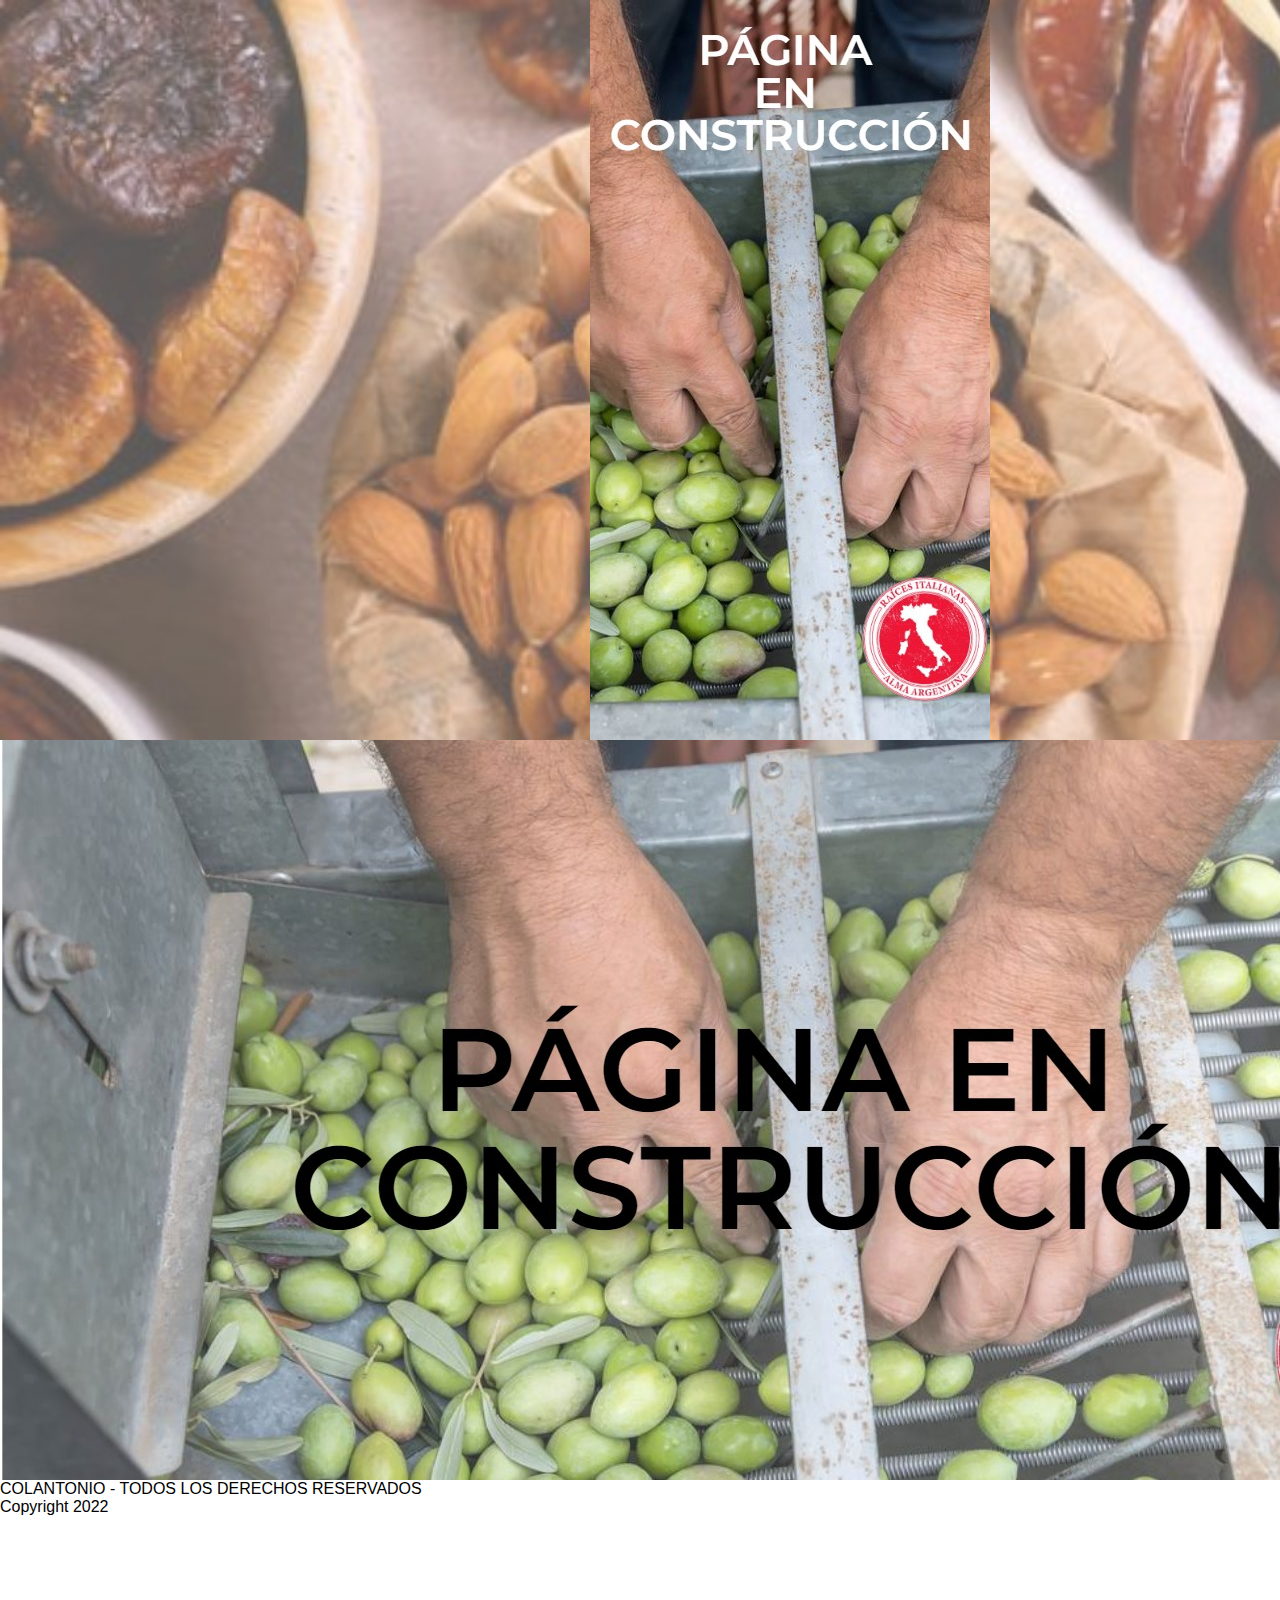
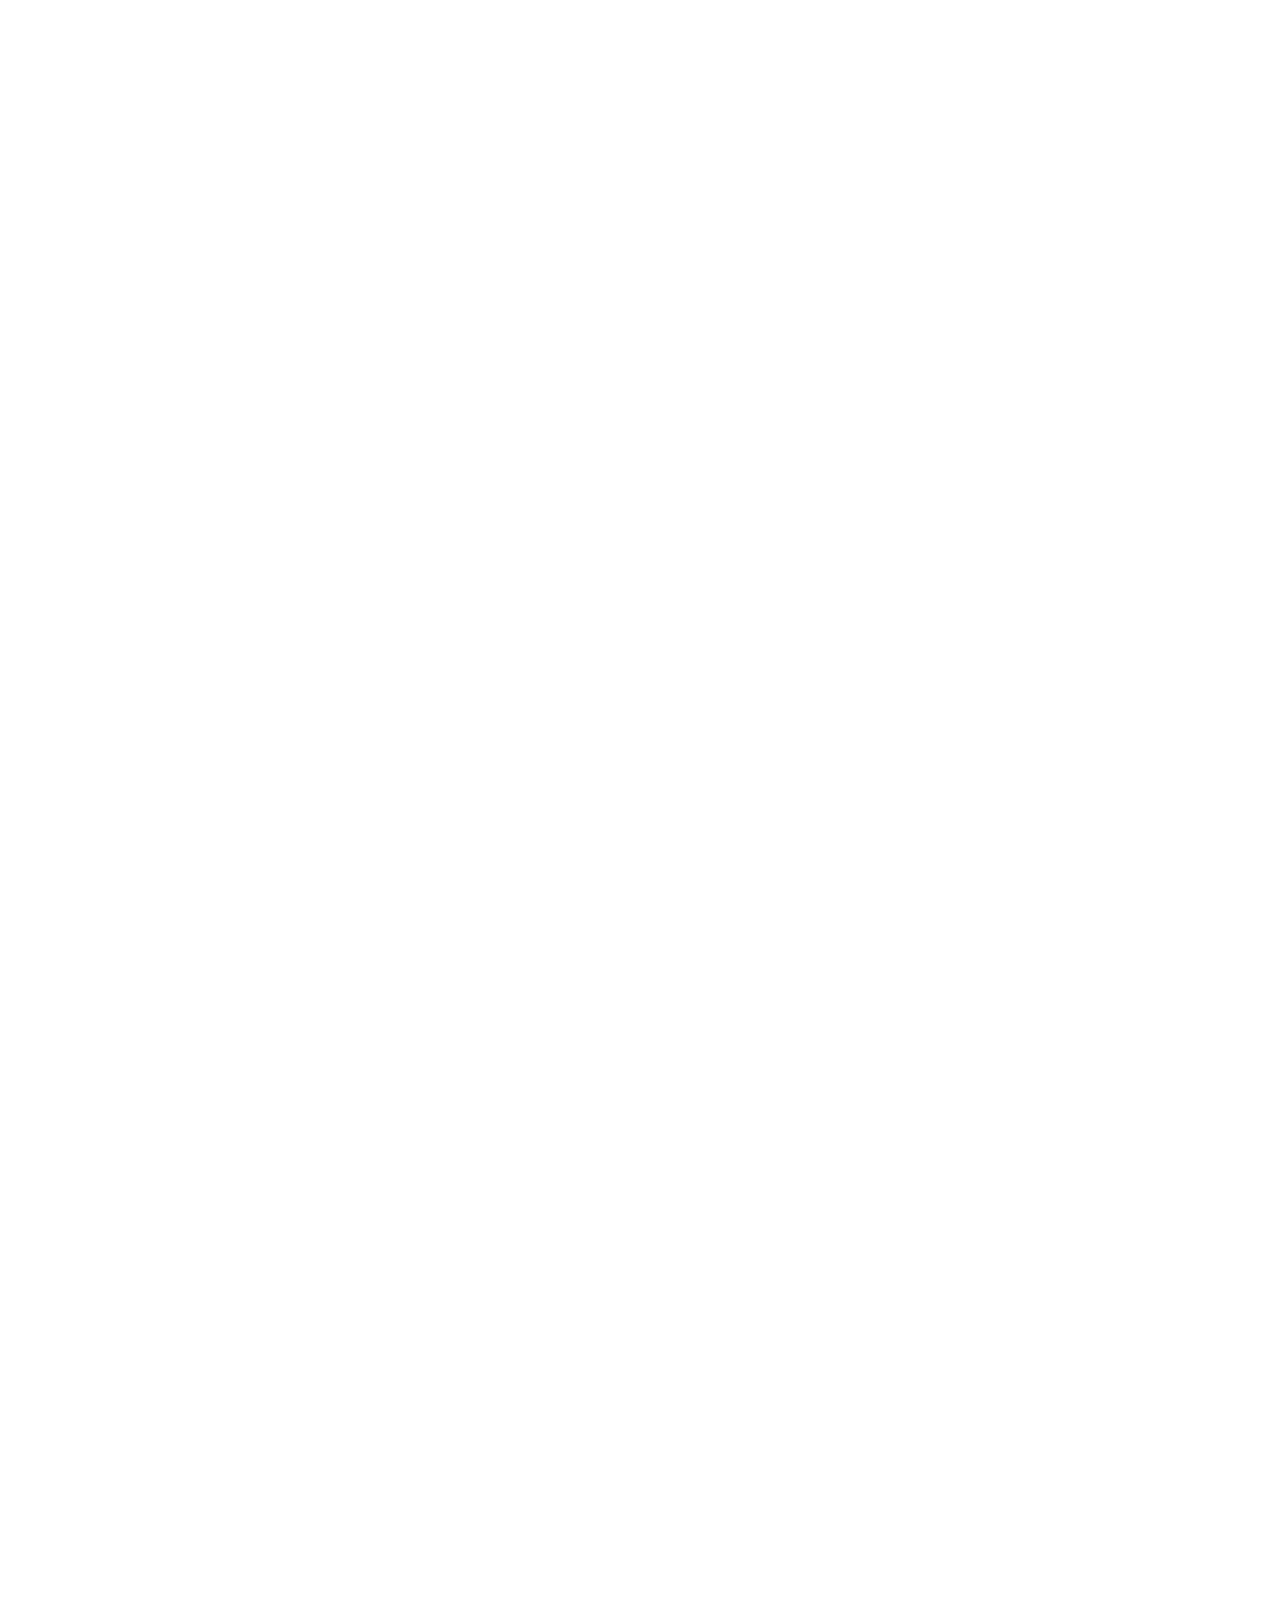
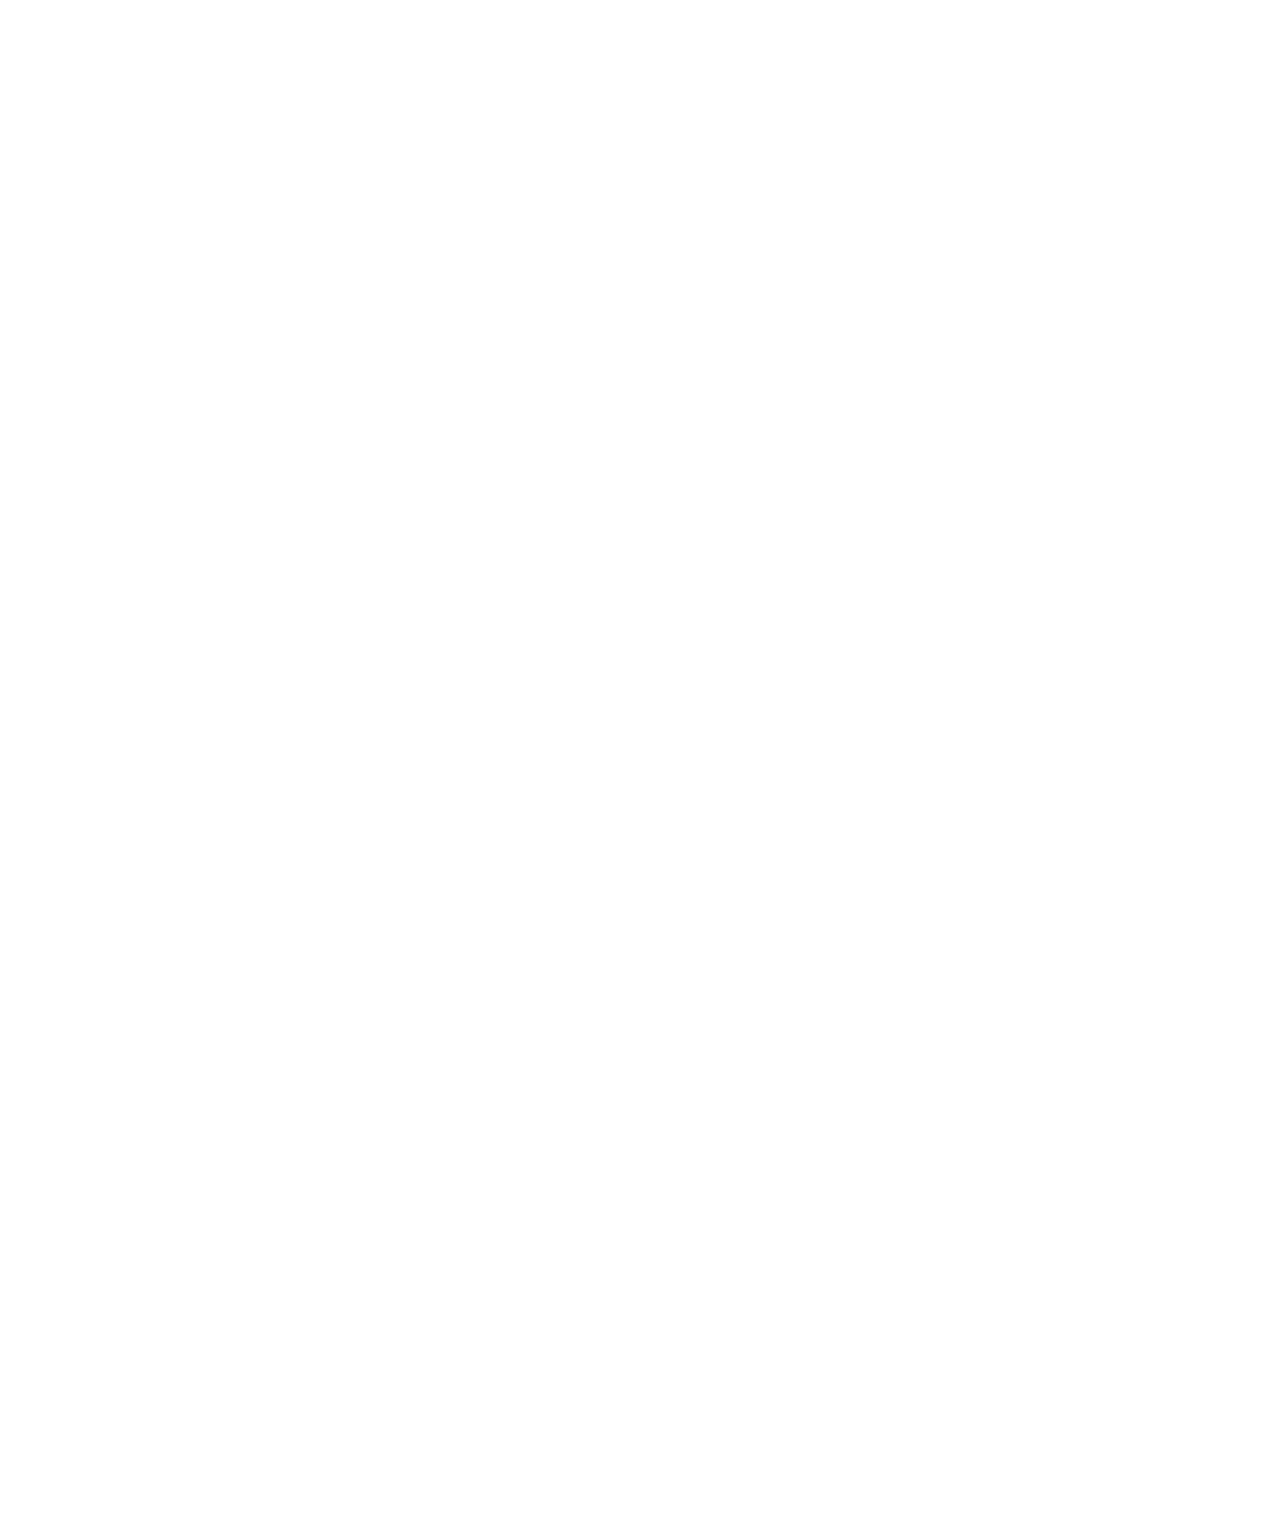
<file: index.html>
<!DOCTYPE html>
<html lang="es">
<head>  
    <meta charset="UTF-8">
    <meta http-equiv="X-UA-Compatible" content="IE=edge">
    <meta name="viewport" content="width=device-width, initial-scale=1.0">
    <link href="https://cdn.jsdelivr.net/npm/bootstrap@5.1.3/dist/css/bootstrap.min.css" rel="stylesheet" integrity="sha384-1BmE4kWBq78iYhFldvKuhfTAU6auU8tT94WrHftjDbrCEXSU1oBoqyl2QvZ6jIW3" crossorigin="anonymous">
    <link rel="stylesheet" href="css/styles.css">
    <link href="https://fonts.googleapis.com/css2?family=Rubik:wght@300&display=swap" rel="stylesheet">
    <title>Aceite de oliva Colantonio</title>
</head>
<body>
<section id="container-grid">

 <!-----------------------------INICIONOSOTROS-------------------------------->
 <nav class="mainGrid">


<img class="img-fluid" src="imagen/PAG.CONSTRUCCION.MOVIL.jpeg" class="imagenconstruccionmovil">


<img class="img-fluid" src="imagen/PAG.CONSTRUCCION.jpeg" class="imagenconstruccion">

 </nav>

  
    <!-------------------------FOOTER------------------------------>
    <nav>
    <footer>
        
            <p> COLANTONIO - TODOS LOS DERECHOS RESERVADOS</p>
        

    
            <p> Copyright 2022</p>
        

        </footer>
        </nav>
       
    <!------------------------------------------------------------->
    <script src="https://cdn.jsdelivr.net/npm/bootstrap@5.1.3/dist/js/bootstrap.min.js" integrity="sha384-QJHtvGhmr9XOIpI6YVutG+2QOK9T+ZnN4kzFN1RtK3zEFEIsxhlmWl5/YESvpZ13" crossorigin="anonymous"></script>

</body>

</html>
</file>
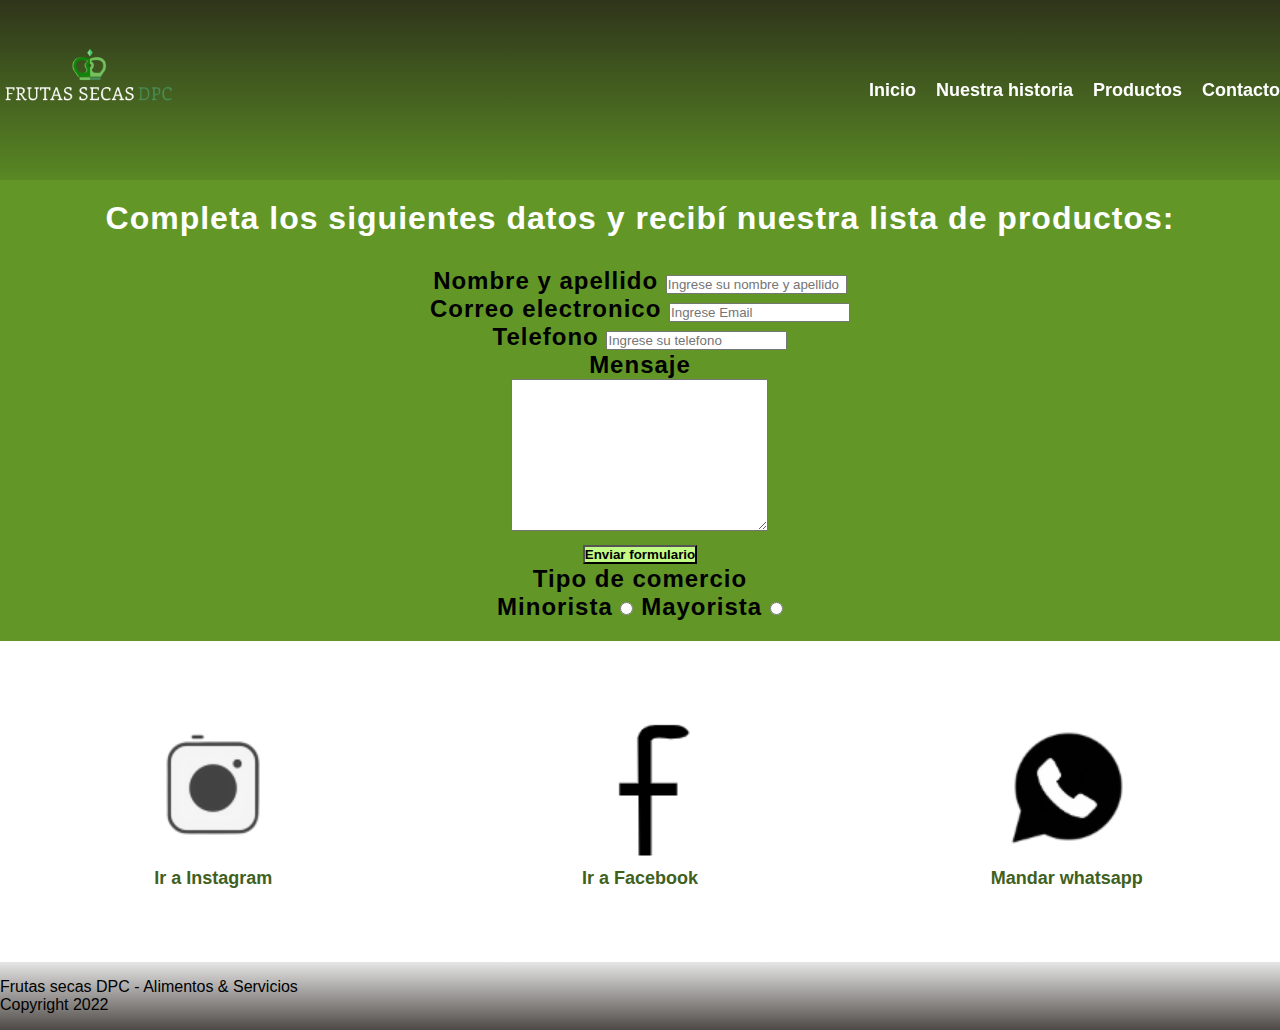
<file: pages/contacto.html>
<!DOCTYPE html>
<html lang="es">
<head>  
    <meta charset="UTF-8">
    <meta http-equiv="X-UA-Compatible" content="IE=edge">
    <meta name="viewport" content="width=device-width, initial-scale=1.0">
    <link rel="stylesheet" href="../css/styles.css">
    <link href="https://fonts.googleapis.com/css2?family=Rubik:wght@300&display=swap" rel="stylesheet">
    <title>Frutas Secas DPC</title>
</head>
<body>

        <!--------------------MENU NAVEGACION--------------------------->

        <header>
            <section class="headerflex">
                <img src="../imagen/LOGO FSDPC.png" class="logo">
    
                <ul class="link-navegacion">
                    <li><a href="../index.html">Inicio</a></li>
                    <li><a href="nuestrahistoria.html">Nuestra historia</a> </li>
                    <li><a href="productos.html">Productos</a> </li>
                    <li><a href="contacto.html">Contacto</a> </li>
                </ul>
            </section>
        </header>   
        <!--------------------FORMULARIO--------------------------->

<section class="containerGridContacto">


        <section class="formularioContacto"> 
            <form>
                <h3>Completa los siguientes datos y recibí nuestra lista de productos:</h3>
    
                    <div>
                        <label for="nombre">Nombre y apellido</label>
                        <input type="text" id="nombre" placeholder="Ingrese su nombre y apellido"  required>
                    </div>
                    <div>
                        <label for="correo">Correo electronico</label>
                        <input type="email" id="correo" placeholder="Ingrese Email" required>
                    </div>
                    <div>
                        <label for="telefono">Telefono</label>
                        <input type="number" id="telefono" placeholder="Ingrese su telefono" required>
                    </div>
                    <div>
                        <label for="mensaje">Mensaje</label>
                    </div>
                    <div>    
                        <textarea name="mensaje" id="mensaje" cols="30" rows="10"></textarea>
                    </div>
                    <div><!--El que envia informacion del formulario-->
    
                    <input type="submit" value="Enviar formulario" class="formulario__botonsubmit">
                </div>
                <!--FORMULARIO DE ELECCION-->
                <div>
                    <p>Tipo de comercio</p>
                    <label for "minorista">Minorista</label>
                    <input type="radio" name="comercio" id="minorista">
    
                    <label for "mayorista">Mayorista</label>
                    <input type="radio" name="comercio" id="mayorista">
                </div>
                </form>
                
    
                </section>
            

<!------------------------------CONTACTOREDES------------------------------------->
    <section class="redesContacto">
    
        <nav class="redesinstagramcontacto">
            <div>
            <img src= "../imagen/instagram.png" class="imageninstagram">  
        </div>
     <a href="http://www.instagram.com/frutas_secas_argentina">Ir a Instagram</a>
    </nav>
    
    
    
        <nav class="redesfacebookcontacto">
            <div>
            <img src= "../imagen/instagram (1).png" class="imagenfacebook">  
        </div>
         
     <a href="http://www.facebook.com">Ir a Facebook</a>
        </nav>
    
    
     
        <nav class="redeswhatsappcontacto">
            <div>
            <img src= "../imagen/whatsapp.png" class="imagenwhatsapp">  
        </div>
        <a href="http://api.whatsapp.com/send?phone=5491139182035">Mandar whatsapp</a>
        </nav>
   
</section>

</section>
        <!--------------------FOOTER--------------------------->

        <footer>
            <nav class="footerGrid">
                <p> Frutas secas DPC - Alimentos & Servicios</p>
        
                <p> Copyright 2022</p>
        
            </nav>
        </footer>

</body>
</file>
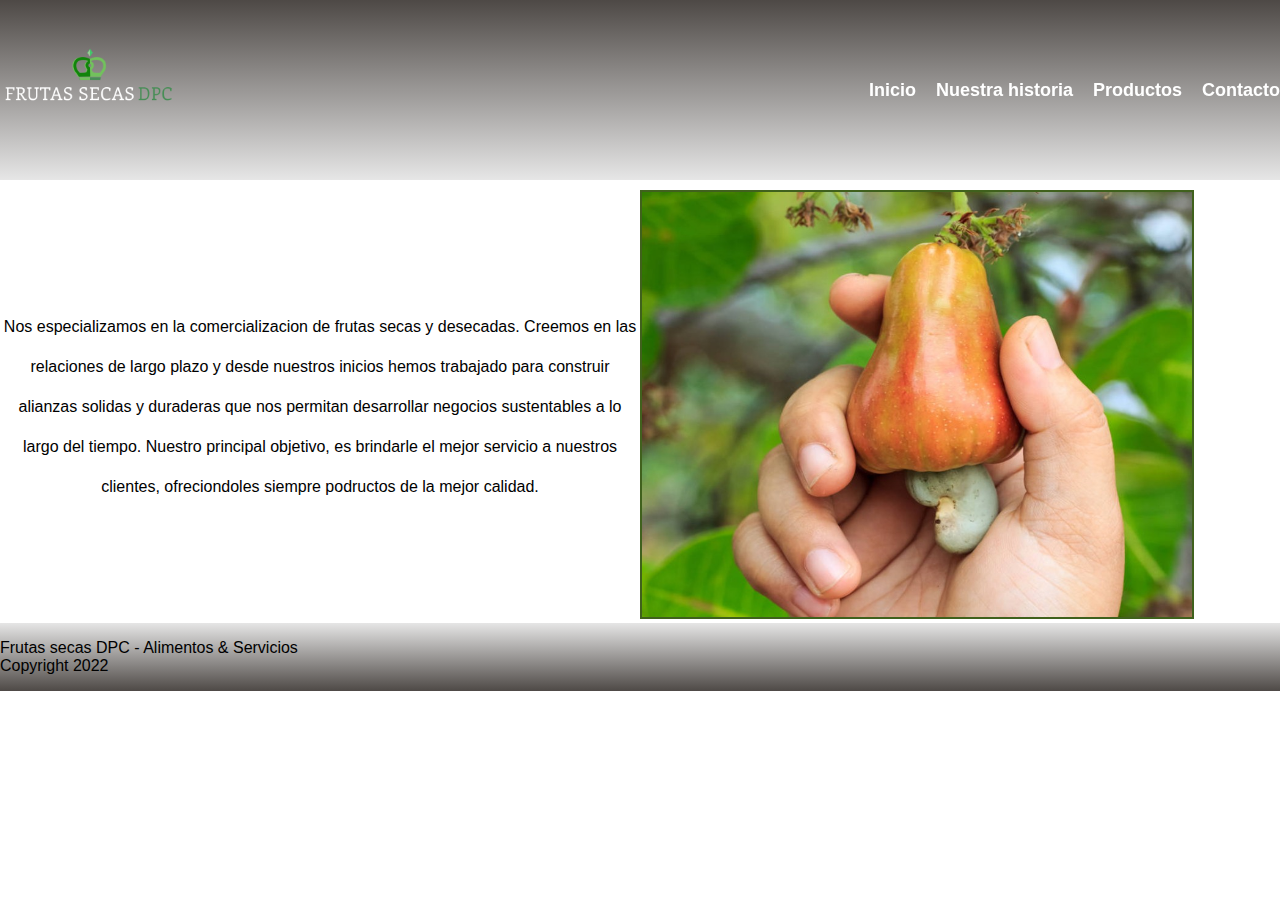
<file: pages/nuestrahistoria.html>
<!DOCTYPE html>
<html lang="es">
<head>  
    <meta charset="UTF-8">
    <meta http-equiv="X-UA-Compatible" content="IE=edge">
    <meta name="viewport" content="width=device-width, initial-scale=1.0">
    <link rel="stylesheet" href="../css/styles.css">
    <link href="https://fonts.googleapis.com/css2?family=Rubik:wght@300&display=swap" rel="stylesheet">
    <title>Frutas Secas DPC</title>
</head>
<body>

    <!-------------------------------MENU NAVEGACION----------------------------------->

    <header>
        <section class="headerflex">
            <img src="../imagen/LOGO FSDPC.png" class="logo">

            <ul class="link-navegacion">
                <li><a href="../index.html">Inicio</a></li>
                <li><a href="nuestrahistoria.html">Nuestra historia</a> </li>
                <li><a href="productos.html">Productos</a> </li>
                <li><a href="contacto.html">Contacto</a> </li>
            </ul>
        </section>
    </header>   
    
    <!---------------------------HISTORIA------------------------------------------------>

    <section class="nuestrahistoria">

        <div class="nuestrahistoria__article">
                <article>
                    Nos especializamos en la comercializacion de frutas secas y desecadas.
                    Creemos en las relaciones de largo plazo y desde nuestros inicios hemos trabajado para construir alianzas solidas y duraderas que nos permitan desarrollar negocios sustentables a lo largo del tiempo.
                    Nuestro principal objetivo, es brindarle el mejor servicio a nuestros clientes, ofreciondoles siempre podructos de la mejor calidad.
                </article>          
         </div>

                <div class="nuestrahistoria__imagen">
                <img src="../imagen/Caju.jpeg" class="nuestrahistoria__imagen--imagen">
                </div>

            </section>   
            
     <!------------------------------------------------------------------>
     <nav class="footerGrid">
     <footer>
            <p> Frutas secas DPC - Alimentos & Servicios</p>

            <p> Copyright 2022</p>

       
       
    </footer>
</nav>
</body>
</file>
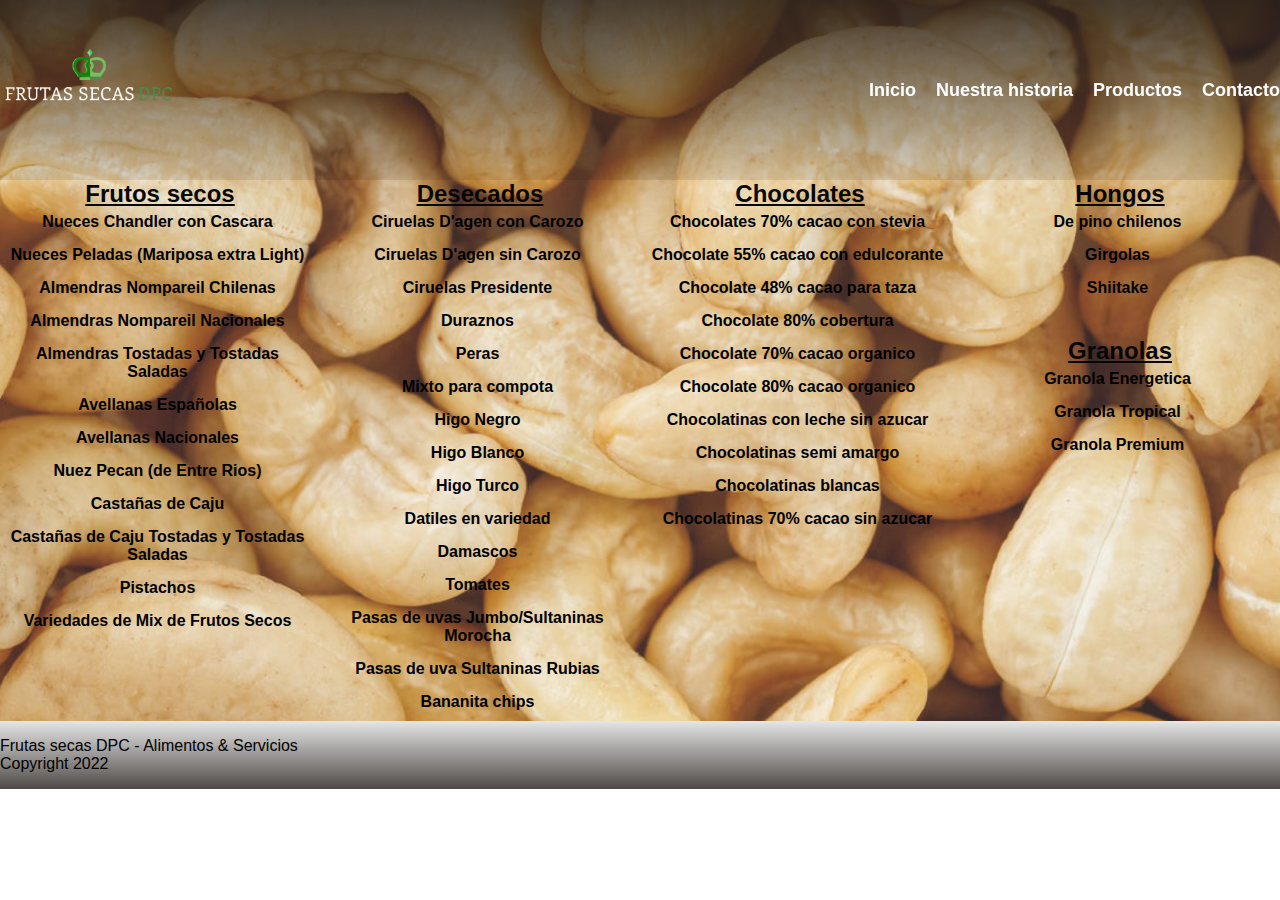
<file: pages/productos.html>
<!DOCTYPE html>
<html lang="es">
<head>  
    <meta charset="UTF-8">
    <meta http-equiv="X-UA-Compatible" content="IE=edge">
    <meta name="viewport" content="width=device-width, initial-scale=1.0">
    <link rel="stylesheet" href="../css/styles.css">
    <link href="https://fonts.googleapis.com/css2?family=Rubik:wght@300&display=swap" rel="stylesheet">
    <title>Frutas Secas DPC</title>
</head>
<body>


            <!--------------------MENU NAVEGACION----------------------->
            <header>
                <section class="headerflex">
                    <img src="../imagen/LOGO FSDPC.png" class="logo">
        
                    <ul class="link-navegacion">
                        <li><a href="../index.html">Inicio</a></li>
                        <li><a href="nuestrahistoria.html">Nuestra historia</a> </li>
                        <li><a href="productos.html">Productos</a> </li>
                        <li><a href="contacto.html">Contacto</a> </li>
                    </ul>
                </section>
            </header>   
           
        <!-------------------PRODUCTOS------------------------------------->
        <section class="productosGridpage">

<section class="productosGrid1">
            <div>
            <h2>Frutos secos</h2>

            <nav class="productos-lista">
            <ul>
            <li>Nueces Chandler con Cascara</li>
            <li>Nueces Peladas (Mariposa extra Light)</li>
            <li>Almendras Nompareil Chilenas</li>
            <li>Almendras Nompareil Nacionales</li>
            <li>Almendras Tostadas y Tostadas Saladas</li>
            <li> Avellanas Españolas</li>
            <li>Avellanas Nacionales</li>
            <li>Nuez Pecan (de Entre Rios)</li>
            <li>Castañas de Caju</li>
            <li>Castañas de Caju Tostadas y Tostadas Saladas</li>
            <li>Pistachos</li>
            <li>Variedades de Mix de Frutos Secos</li>
            </ul>
            </nav>

            </div>
        </section>

<section class="productosGrid2">
            <div>

                <h2>Desecados</h2>

                <ul class="productos-lista">
            <li>Ciruelas D'agen con Carozo</li>
            <li>Ciruelas D'agen sin Carozo</li>
            <li>Ciruelas Presidente</li>
            <li>Duraznos</li>
            <li>Peras</li>
            <li>Mixto para compota</li>
            <li>Higo Negro</li>
            <li>Higo Blanco</li>
            <li>Higo Turco</li>
            <li>Datiles en variedad</li>
            <li>Damascos</li>
            <li>Tomates</li>
            <li>Pasas de uvas Jumbo/Sultaninas Morocha</li>
            <li>Pasas de uva Sultaninas Rubias</li>
            <li>Bananita chips</li>
                </ul>
            </div>
        </section>

        <section class="productosGrid3">
            <div>

            <h2>Chocolates</h2>

            <ul class="productos-lista">
               <li>Chocolates 70% cacao con stevia</li> 
               <li>Chocolate 55% cacao con edulcorante</li>
               <li>Chocolate 48% cacao para taza</li>
               <li>Chocolate 80% cobertura</li>
               <li>Chocolate 70% cacao organico</li>
               <li>Chocolate 80% cacao organico</li>
               <li>Chocolatinas con leche sin azucar</li>
               <li>Chocolatinas semi amargo</li>
               <li>Chocolatinas blancas</li>
               <li>Chocolatinas 70% cacao sin azucar</li>
            
            </ul>
        </div>
        
        </section>

        <section class="productosGrid4">
        <div>
            <h2>Hongos</h2>
            <ul class="productos-lista">
                <li>De pino chilenos</li>
                <li>Girgolas</li>
                <li>Shiitake</li>
            </ul>
            <p>Granolas</p>
            <ul class="productos-lista">
                <li>Granola Energetica</li>
                <li>Granola Tropical</li>
                <li>Granola Premium</li>
            </ul>
        </div>
    </section>
</section>




        <!--------------------------------FOOTER---------------------------------->
       
    <footer>
        <nav class="footerGrid">
            <p> Frutas secas DPC - Alimentos & Servicios</p>

            <p> Copyright 2022</p>

        </nav>
       
    </footer>
  
        </body>
</file>
<file: css/styles.css>
*{
    margin: 0;
    padding: 0;
}

body{
    font-family: 'Finlandica', sans-serif;
    position:relative;
    }

html{
    font-size: medium;
}

#container-grid{
    display: grid;
    grid-template-columns: auto;
    grid-template-rows: .75fr .5fr 1fr .5fr .2fr auto;

    grid-template-areas: 
    "main"
    "nuestrosServicios"
    "nuestrosProductos"
    "formulario"
    "redes"
}



header{
    background: linear-gradient(to bottom, rgba(34, 28, 24, 0.8) 0%, rgba(7, 6, 6, 0.1) 100%);
    background-position: center;
    background-repeat: no-repeat;
    background-attachment: scroll;
    background-size: cover;
    position: fixed;
    left: 0;
    top: 0;
    right: 0;
}

.headerflex{
    display: flex;
    flex-wrap: wrap;
    justify-content: space-between;
    align-items: center;
}

.logo{  
    width: 180px;
    height: 180px;

}

.link-navegacion{
    font-weight: bold;
    display: flex;
    flex-direction: row;
    justify-content: flex-end;
    font-size: large;
    gap:20px;
   
}

.link-navegacion li{
    list-style: none;
}

.link-navegacion li a{
    text-decoration: none;
    color: #fff;
    display: inline-block;
    transition: all 0.4s linear;
    border-radius: 20px;
    
}

.link-navegacion li a:hover {
background: #6eaf28;
letter-spacing: 1px;
}


/*--------------------InicioNosotros-----------------------*/

.mainGrid{
    flex-wrap: wrap;    
    display: flex;
    grid-area: main;
    background-image: url(../imagen/FONDOXLARGE.jpeg);
    background-size: cover;
    justify-content: center;
    align-content: center;
}

.titulonosotros{
    color: rgb(0, 0, 0) ; 
    font-weight: bold;
    text-align: center;
    font-size: 2rem;
    flex-wrap: wrap;
    animation-name: titulonosotros;
    animation-duration: 3s;
}

@keyframes titulonosotros{
0% {
    opacity: 0;
}


50% {
    opacity: 0.5;
}

100%{
    opacity: 1;
}

}


.cardnosotros p{
    text-align: center;
    color:rgb(0, 0, 0);
    margin-top: 0px;
    font-size: xx-large;
    flex-wrap: wrap;
}


/*--------------------InicioServicios-------------------------*/
.serviciosGrid{
    grid-area: nuestrosServicios;
    display: grid;
    flex-wrap: wrap;
    grid-template-columns: repeat(2, 1fr);
    grid-template-rows: repeat(2, 1fr);
    grid-template-areas: 
    "serviciologistica servicioenvios"
    "servicioasesor servicioespecialistas";
    margin-top: 10%;
    margin-bottom: 10%;


}

.serviciosGrid div{
    justify-content: center;
    text-align: center;

}

.serviciosGrid div p{
    text-align: center;
    font-size: x-large;
    font-weight: bold;
    flex-wrap: wrap;

}

.serviciosGrid div article{
    text-align: center;
    font-size: medium;
    font-weight: lighter;
    flex-wrap: wrap;

}


.serviciologistica{
    grid-area: serviciologistica;
    flex-wrap: wrap;
}

.servicioenvios{
    grid-area: servicioenvios;
}

.servicioasesor{
    grid-area: servicioasesor;
}

.servicioespecialistas{
    grid-area: servicioespecialistas;
}

.imagenlogistica{
    height: 150px;
    width: 150px;
}

.imagenenvios{
    height: 150px;
    width: 150px;
}

.imagenasesor{
    height: 150px;
    width: 150px;
}

.imagenespecialistas{
    height: 150px;
    width: 150px;
}
/*--------------------InicioProductos-------------------------*/


.tituloproductos p{
    font-size: xx-large;
    font-weight: bold;
    color: #40611D;
    text-align: center;
    margin-bottom: 50px;
    text-decoration: underline;
}


.productosGrid{
    grid-area: nuestrosProductos;
    display: grid;
    grid-template-columns: repeat(3, 1fr);
    grid-template-rows: repeat(3 1fr);
    grid-template-areas: 
    "producto1 producto2 producto3"
    "producto4 producto5 producto6";
}


.productosGrid div p{
    
    font-size: x-large;
    font-weight: bold;
    margin-bottom: 10px;
    text-decoration: none;
}

.productosGrid div{
    text-align: center;
}


.imagenproductos1 {
    grid-area: producto1;
    width: 250px;
    height: 250px;  
    border: solid 1px #40611D;

}

.imagenproductos2 {
    grid-area: producto2;
    width: 250px;
    height: 250px;    
    border: solid 1px #40611D;
}

.imagenproductos3 {
    grid-area: producto3;
    width: 250px;
    height: 250px;    
    border: solid 1px #40611D;
}

.imagenproductos4 {
    grid-area: producto4;
    width: 250px;
    height: 250px;   
    border: solid 1px #40611D;
}

.imagenproductos5 {
    grid-area: producto5;
    width: 250px;
    height: 250px;  
    border: solid 1px #40611D;
}

.imagenproductos6 {
    grid-area: producto6;
    width: 250px;
    height: 250px;    
    border: solid 1px #40611D;
}
/*----------------- inicioFormulario--------------------------*/

.formulario {
    display: flex;
    justify-content: center;
    text-align: center;
    letter-spacing: 1px;
    background: #629728;   
}


.formulario form{
   justify-content: center;
   margin-top: 20px;
   margin-bottom: 20px;

}

.formulario__botonsubmit{
    background-color: #C1FA84;
    font-weight: bold; 
}

.formulario div{
    font-weight: bold;
    font-size: x-large;
    
}

/*----------------------INICIOREDES-------------------------*/


.redesGrid{
    grid-area: redes;
    display: grid;
    grid-template-columns: repeat(3, 1fr);
    grid-template-rows: auto;
    grid-template-areas: 
    "redesinstagram redesfacebook redeswhatsapp";
    align-items: center;
    margin-top: 10px;
}


.redesinstagram{
    grid-area: redesinstagram;
}

.redesfacebook{
     grid-area: redesfacebook;
}

.redeswhatsapp{
    grid-area: redeswhatsapp;
}

.redesGrid nav{
    font-family: Arial, Helvetica, sans-serif;
    list-style: none;
    font-size: large;
    text-align: center;
    align-items: center;
}

.redesGrid nav a{
    text-decoration: none;
    color: #40611D; 
    font-weight: bold;
    transition: all .5;
    display: inline-block;
    transition: all 0.4s linear;
    border-radius: 20px;
}


.redesGrid nav a:hover {
background: #C1FA84;
letter-spacing: 1px;
}

.imageninstagram{
    width: 150px;
    height: 150px;
    
}

.imagenfacebook{
    width: 150px;
    height: 150px;
}

.imagenwhatsapp{
    width: 150px;
    height: 150px;
}


/*----------------------NUESTRA HISTORIA----------------------*/

.nuestrahistoria {
    display: grid;
    grid-template-columns: 1fr 1fr;
    grid-template-rows: auto;
    grid-template-areas: 
    "nuestrahistoriaarticle nuestrahistoriaimagen";
    margin-top: 190px;
    align-items: center;

}


.nuestrahistoria article{
    font-size: medium;
    text-align: center;
    line-height: 40px;
}

.nuestrahistoria__imagen--imagen{
        width: 550px;
        height: 425px;  
        border: solid 2px #40611D;
    }

.nuestrahistoria__article{
    grid-area: nuestrahistoriaarticle;
}

.nuestrahistoria__imagen{
    grid-area:nuestrahistoriaimagen;
}
/*----------------------PRODUCTOS-------------------------*/


.productosGridpage{
    display: grid;
    grid-template-columns: 1fr 1fr 1fr 1fr;
    justify-content: center;
    background-image: url(../imagen/caju\ fondo\ de\ productos.jpeg);
    background-size: cover;

}

.productosGrid1{
    margin-top: 180px;
}

.productosGrid2{
    margin-top: 180px;
}

.productosGrid3{
    margin-top: 180px;
}

.productosGrid4{
    margin-top: 180px;
}

.productos-lista li{
    text-align: center;
    padding: 5px 10px 10px 5px;
    font-size: medium;
    font-weight: bold;
    list-style: none;
}

.productosGrid1 h2{
    color: rgb(7, 7, 7);
    font-weight: bold;
    text-align: center;
    text-decoration: underline;
}

.productosGrid2 h2{
    color: rgb(7, 7, 7);
    font-weight: bold;
    text-align: center;
    text-decoration: underline;
}

.productosGrid3 h2{
    color: rgb(7, 7, 7);
    font-weight: bold;
    text-align: center;
    text-decoration: underline;
}

.productosGrid4 h2{
    color: rgb(7, 7, 7);
    font-weight: bold;
    text-align: center;
    text-decoration: underline;
}

.productosGrid4 p {
    color: rgb(7, 7, 7);
    font-weight: bold;
    text-align: center;
    font-size: x-large; 
    margin-top: 30px;
    text-decoration: underline;

}

    /*---------------------------CONTACTO--------------------------*/


.containerGridContacto{
display: grid;
grid-template-columns: 1fr;
grid-template-rows: 1fr .5fr;

}
    
    h3{
        color: #ffff;
        font-family: 'Franklin Gothic Medium', 'Arial Narrow', Arial, sans-serif;
        font-size: xx-large;
        margin-bottom: 30px;
    }


    .formularioContacto {
        display: flex;
        justify-content: center;
        text-align: center;
        letter-spacing: 1px;
        background: #629728;   
    }
    
    
    .formularioContacto form{
       justify-content: center;
       margin-top: 200px;
       margin-bottom: 20px;

    }
    
    .formulario__botonsubmit{
        background-color: #C1FA84;
        font-weight: bold; 
    }
    
    .formularioContacto div{
        font-weight: bold;
        font-size: x-large;
        
    }

    .redesContacto{
        display: grid;
        grid-template-columns: repeat(3, 1fr);
        grid-template-rows: auto;
        grid-template-areas: 
        "redesinstagram redesfacebook redeswhatsapp";
        align-items: center;
    
    
    }
    
    .redesinstagramcontacto{
        grid-area: redesinstagram;
    }
    
    .redesfacebookcontacto{
         grid-area: redesfacebook;
    }
    
    .redeswhatsappcontacto{
        grid-area: redeswhatsapp;
    }
    
    .redesContacto nav{
        font-family: Arial, Helvetica, sans-serif;
        list-style: none;
        font-size: large;
        text-align: center;
        align-items: center;
    }
    
    .redesContacto nav a{
        text-decoration: none;
        color: #40611D; 
        font-weight: bold;
        transition: all .5;
        display: inline-block;
        transition: all 0.4s linear;
        border-radius: 20px;
    }
    
    
    .redesContacto nav a:hover {
    background: #C1FA84;
    letter-spacing: 1px;
    }
    
/*----------------------FOOTER------------------------*/


.footerGrid{
    grid-area: footer;
    background: linear-gradient(to top, rgba(34, 28, 24, 0.8) 0%, rgba(7, 6, 6, 0.1) 100%);
    background-position: center;
    background-repeat: no-repeat;
    padding: 1em 0;
    position: absolute;
    width: 100%;

}

.footerGrid div{

    text-align: center;
    font-size: medium;
    font-weight:bold;    
    margin-top: 10px;
    

}

.footerlink a{
    text-decoration: none;
    color:black;
    transition: all 0.4s linear;
    
    

}

.footerlink a:hover{
    letter-spacing: 1px;
    color: #fff;
}

/*---------------------MEDIAMOBILEHEADER----------------------*/


@media only screen and (min-width:0px) and (max-width:577px){

    .headerflex{
        justify-content: center;
        text-align: center;
        flex-direction: column;
    }
    


    .logo{  
        width: 90px;
        height: 90px;
    
    }

    .link-navegacion{
        font-weight: bold;
        display: flex;
        flex-direction: column;
        justify-content: center;
        font-size: large;
        gap:20px;
       
    }
    }

    @media only screen and (min-width:578px) and (max-width:768px){

        .headerflex{
            justify-content: center;
            text-align: center;
            flex-direction: row;
        }
        
    
    
        .logo{  
            width: 90px;
            height: 90px;
        
        }
    
        .link-navegacion{
            font-weight: bold;
            display: flex;
            justify-content: center;
            font-size: large;
            gap:20px;
           
        }
        }   
/*---------------------MEDIAMOBILEINDEX----------------------*/

@media only screen and (min-width:0px) and (max-width:576px){
    #container-grid{
        grid-template-columns: auto;
        grid-template-rows: .5fr .5fr .5fr .2fr auto;
        grid-template-areas: 
        "main"
        "nuestrosServicios"
        "formulario"
        "redes"
        ;
    }

    .mainGrid{
        background-image: url(../imagen/walnut-min.jpg);
        background-repeat: no-repeat;

    }

    .titulonosotros{
        justify-content: center;   
        font-size: 1,1rem;
        margin-top: 250px;
    }
    
    
    .cardnosotros p{
        font-size:x-large;
        font-weight: bold;
        flex-wrap: wrap;
    }
    
    .serviciosGrid{
        grid-template-columns: auto;
        grid-template-rows: auto;
        grid-template-areas: 
        "serviciologistica"
        "servicioenvios"
        "servicioasesor" 
        "servicioespecialistas";    
    }

    .imagenlogistica{
        height: 100px;
        width: 100px;
    }
    
    .imagenenvios{
        height: 100px;
        width: 100px;
    }
    
    .imagenasesor{
        height: 100px;
        width: 100px;
    }
    
    .imagenespecialistas{
        height: 100px;
        width: 100px;
    }

    .productosGrid{
        display: none;}

    .tituloproductos {
        display: none;
    }

    .formularioGrid{
        display: flex;
        justify-items: center;
        letter-spacing: 1px;
    }

    .formulario form{
        justify-content: center;
        margin-top: 20px;
        margin-bottom: 20px;
     
     }
    .redesGrid{
        align-items: center;
        text-align: center;
        grid-template-columns: auto;
        grid-template-rows: auto;
        grid-template-areas: 
        "redesinstagram"
        "redesfacebook" 
        "redeswhatsapp";
    
    }
    .imageninstagram{
        width: 20%;
        height: 20%;
        
    }
    
    .imagenfacebook{
        width: 20%;
        height: 20%;
    }
    
    .imagenwhatsapp{
        width: 20%;
        height: 20%;
    }    

}

@media only screen and (min-width:577px) and (max-width:768px){

#container-grid{
    grid-template-columns: auto;
    grid-template-rows: .5fr .5fr 1fr .5fr .2fr auto;
    grid-template-areas: 
    "main"
    "nuestrosServicios"
    "nuestrosProductos"
    "formulario"
    "redes"
    ;
}

.mainGrid{
    background-image: url(../imagen/walnut-min.jpg);
    background-repeat: no-repeat;
}

.titulonosotros{
    color: rgb(0, 0, 0) ; 
    font-weight: bold;
    text-align: center;
    justify-content: center;   
    font-size: 2rem;
    margin-top: 100px;
    }

.serviciosGrid{
    grid-template-columns: auto;
    grid-template-rows: auto;
    grid-template-areas: 
    "serviciologistica"
    "servicioenvios"
    "servicioasesor" 
    "servicioespecialistas";    
}

.productosGrid{
    grid-area: nuestrosProductos;
    display: grid;
    grid-template-columns: auto;
    grid-template-rows: auto;
    gap: 2ram;
    grid-template-areas: 
    "producto1 producto2" 
    "producto3 producto4"
    "producto5 producto6";
}

}

/*-----------------MEDIAMOBILENUESTRAHISTORIA-------------*/
@media only screen and (min-width:0px) and (max-width:576px){
    .nuestrahistoria {
            grid-template-columns: auto;
            grid-template-rows: auto;
            grid-template-areas: 
            "nuestrahistoriaarticle"
            "nuestrahistoriaimagen";
            margin-top: 250px;
            align-items: center;
            justify-content: center;
            text-align: center;
        
        }
        

    .nuestrahistoria__imagen--imagen{
        width: 300px;
        height: 200px;  
        border: solid 2px #40611D;
    }
}





@media only screen and (min-width:577px) and (max-width:768px){
    .nuestrahistoria {
            grid-template-columns: auto;
            grid-template-rows: auto;
            grid-template-areas: 
            "nuestrahistoriaarticle"
            "nuestrahistoriaimagen";
            margin-top: 190px;
            align-items: center;
            justify-content: center;
            text-align: center;
            
        }

        .nuestrahistoria__imagen--imagen{
            width: 500px;
            height: 290px;  
            border: solid 2px #40611D;
        }
    }



        /*---------------MEDIAMOBILEPRODUCTOS---------------*/

        @media only screen and (min-width:0px) and (max-width:576px){
            .productosGridpage{
                display: grid;
                grid-template-columns: 1fr;
                grid-template-rows: auto ;
                background-image: url(../imagen/walnut-min.jpg);
                background-size: cover;
            }

            .productosGrid1{
                margin-top: 250px;
            }
            
            .productosGrid2{
                margin-top: 10px;
            }
            
            .productosGrid3{
                margin-top: 10px;
            }
            
            .productosGrid4{
                margin-top: 10px;
            }
            }


            @media only screen and (min-width:577px) and (max-width:768px){
                .productosGridpage{
                    grid-template-columns: repeat(2, 1fr);
                    grid-template-rows: repeat(2, 1fr) ;
                    background-image: url(../imagen/walnut-min.jpg);
                    background-size: cover;
            }
            .productosGrid1{
                margin-top: 100px;
            }
            
            .productosGrid2{
                margin-top: 100px;
            }
            
            .productosGrid3{
                margin-top: 50px;
            }
            
            .productosGrid4{
                margin-top: 50px;
            }

        }
        /*--------------MEDIAMOBILECONTACTO----------------*/

        @media only screen and (min-width:0px) and (max-width:576px){
            .containerGridContacto{
                display: grid;
                grid-template-rows: 1fr .2fr;
                }
                .formularioContacto form{
                    justify-content: center;
                    margin-top: 250px;
                    margin-bottom: 20px;

            }
            .redesContacto{
                grid-template-columns: auto;
                grid-template-rows: auto;
                grid-template-areas: 
                "redesinstagram"
                "redesfacebook"
                "redeswhatsapp";
                align-items: center;
            
            
            }

        }
</file>
